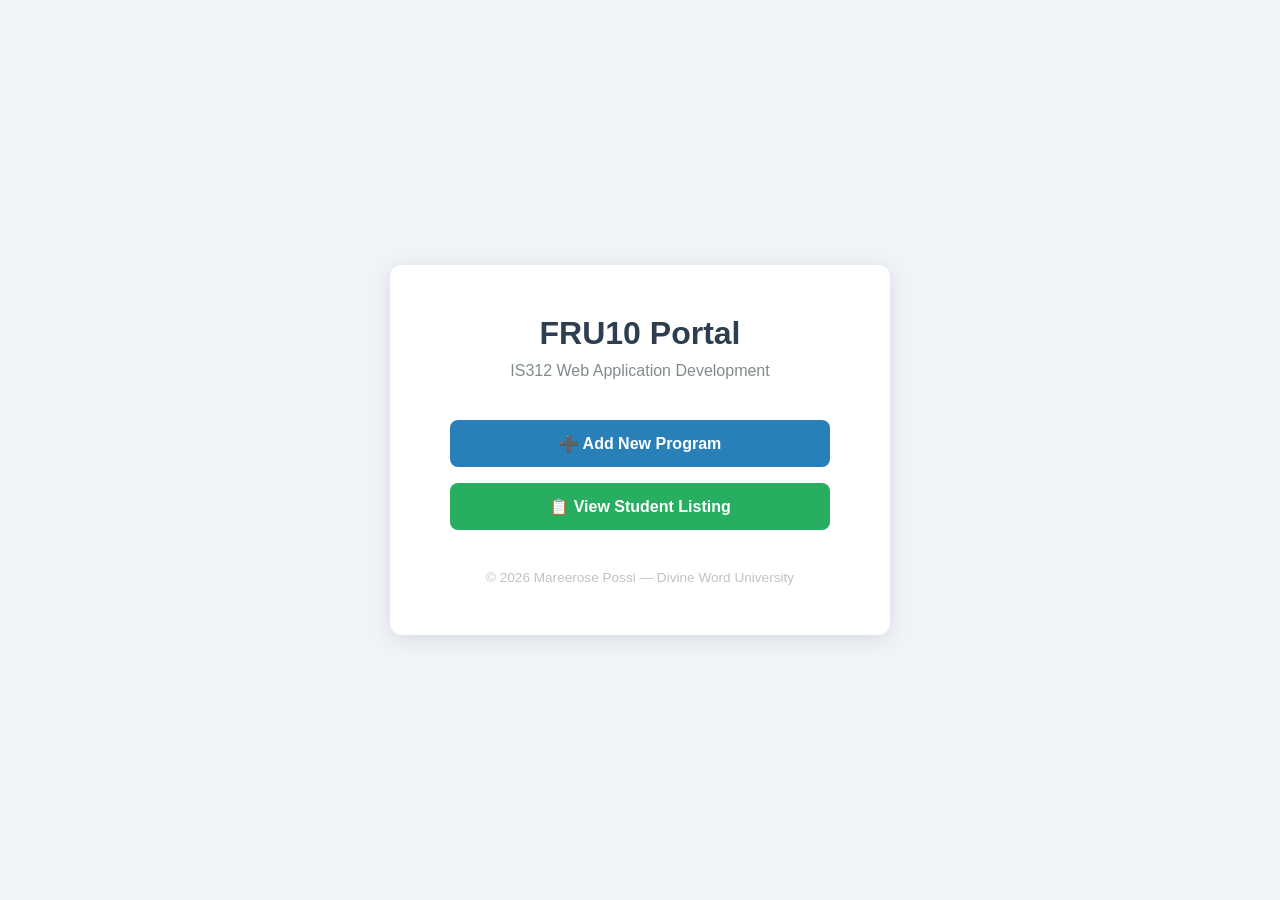
<file: Lab2_Mareerosepossi/Index.html>
<!--
    Author: Mareerose Possi
    Date: 23rd March 2026
    Unit: IS312 Web Application Development
    Description: Index/Home page for FRU10 Web Application
-->
<!DOCTYPE html>
<html lang="en">
<head>
    <meta charset="UTF-8">
    <meta name="viewport" content="width=device-width, initial-scale=1.0">
    <title>FRU10 - Home</title>
    <style>
        * {
            margin: 0;
            padding: 0;
            box-sizing: border-box;
        }

        body {
            font-family: 'Segoe UI', Tahoma, Geneva, Verdana, sans-serif;
            background-color: #f0f4f8;
            display: flex;
            justify-content: center;
            align-items: center;
            min-height: 100vh;
        }

        .container {
            background-color: #ffffff;
            padding: 50px 60px;
            border-radius: 12px;
            box-shadow: 0 4px 20px rgba(0, 0, 0, 0.1);
            text-align: center;
            max-width: 500px;
            width: 90%;
        }

        h1 {
            color: #2c3e50;
            font-size: 2rem;
            margin-bottom: 10px;
        }

        p {
            color: #7f8c8d;
            margin-bottom: 40px;
            font-size: 1rem;
        }

        .nav-links {
            display: flex;
            flex-direction: column;
            gap: 16px;
        }

        .nav-links a {
            display: block;
            padding: 14px 20px;
            background-color: #2980b9;
            color: white;
            text-decoration: none;
            border-radius: 8px;
            font-size: 1rem;
            font-weight: 600;
            transition: background-color 0.3s ease;
        }

        .nav-links a:hover {
            background-color: #1a5f8a;
        }

        .nav-links a.secondary {
            background-color: #27ae60;
        }

        .nav-links a.secondary:hover {
            background-color: #1e8449;
        }

        footer {
            margin-top: 40px;
            color: #bdc3c7;
            font-size: 0.85rem;
        }
    </style>
</head>
<body>

    <div class="container">
        <h1>FRU10 Portal</h1>
        <p>IS312 Web Application Development</p>

        <!-- Navigation links to all functions -->
        <div class="nav-links">
            <a href="new-program.html">➕ Add New Program</a>
            <a href="student-listing.php" class="secondary">📋 View Student Listing</a>
        </div>

        <footer>
            &copy; 2026 Mareerose Possi &mdash; Divine Word University
        </footer>
    </div>

</body>
</html>
</file>
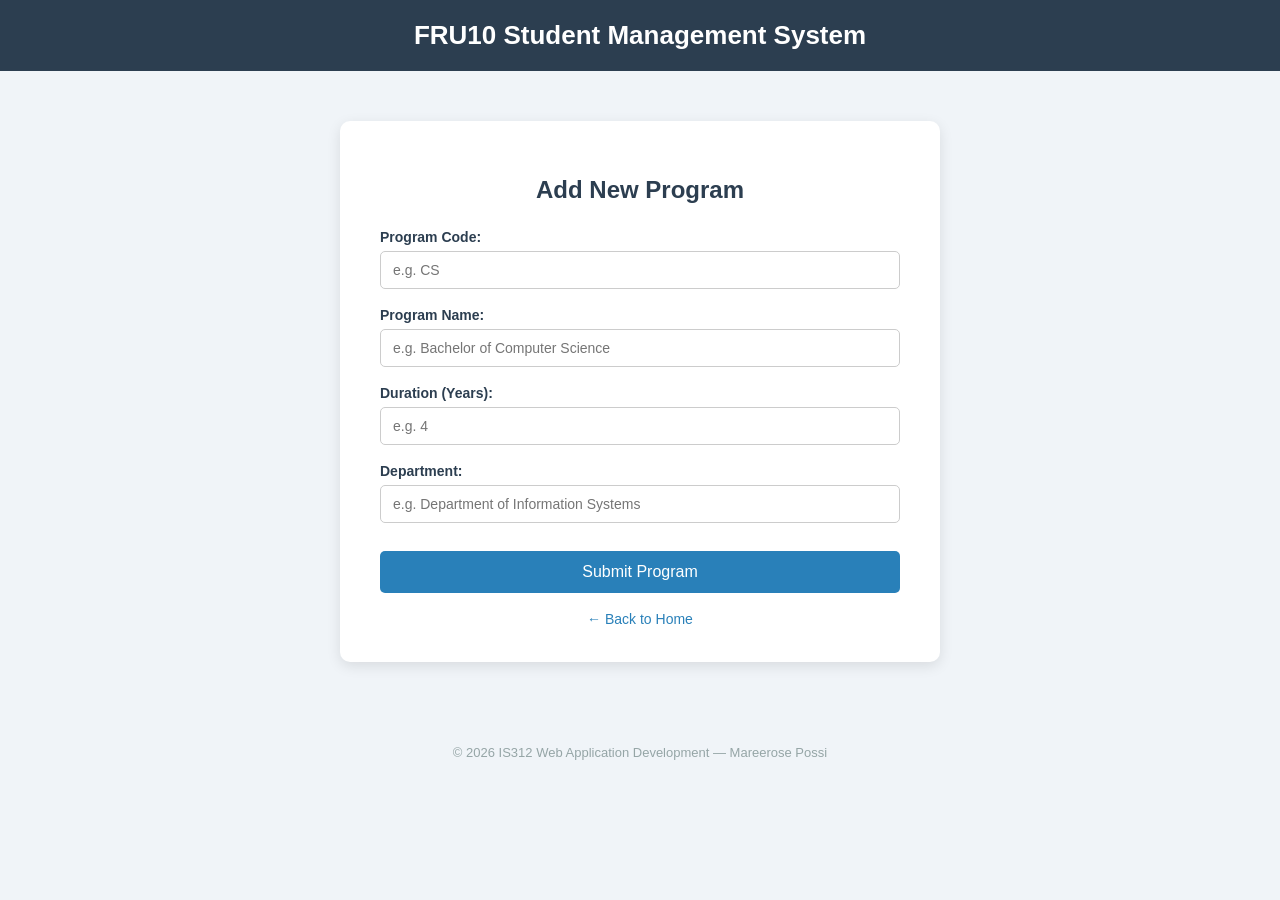
<file: Lab2_Mareerosepossi/new-program.html>
<!--
    Author: Mareerose Possi
    Date: 19th March 2026
    Unit: IS312 Web Application Development
    Description: HTML form that allows a user to enter new program details.
                 
-->
<!DOCTYPE html>
<html lang="en">
<head>
    <meta charset="UTF-8">
    <meta name="viewport" content="width=device-width, initial-scale=1.0">
    <title>Add New Program - FRU10</title>
    <style>
        /* General page styling */
        body {
            font-family: Arial, sans-serif;
            background-color: #f0f4f8;
            margin: 0;
            padding: 0;
        }

        /* Header */
        header {
            background-color: #2c3e50;
            color: white;
            padding: 20px 40px;
            text-align: center;
        }

        header h1 {
            margin: 0;
            font-size: 26px;
        }

        /* Form container */
        .form-container {
            max-width: 520px;
            margin: 50px auto;
            background-color: white;
            padding: 35px 40px;
            border-radius: 10px;
            box-shadow: 0 4px 14px rgba(0,0,0,0.1);
        }

        .form-container h2 {
            text-align: center;
            color: #2c3e50;
            margin-bottom: 25px;
        }

        /* Form group: label + input */
        .form-group {
            margin-bottom: 18px;
        }

        .form-group label {
            display: block;
            font-weight: bold;
            margin-bottom: 6px;
            color: #2c3e50;
            font-size: 14px;
        }

        .form-group input,
        .form-group select {
            width: 100%;
            padding: 10px 12px;
            border: 1px solid #ccc;
            border-radius: 5px;
            font-size: 14px;
            box-sizing: border-box;
            transition: border-color 0.2s;
        }

        .form-group input:focus,
        .form-group select:focus {
            border-color: #2980b9;
            outline: none;
        }

        /* Error message styling */
        .error-msg {
            color: #e74c3c;
            font-size: 13px;
            margin-top: 4px;
            display: none; /* Hidden by default; shown by JS */
        }

        /* Submit button */
        .btn-submit {
            width: 100%;
            padding: 12px;
            background-color: #2980b9;
            color: white;
            border: none;
            border-radius: 5px;
            font-size: 16px;
            cursor: pointer;
            transition: background-color 0.2s;
            margin-top: 10px;
        }

        .btn-submit:hover {
            background-color: #1a5276;
        }

        /* Back link */
        .back-link {
            text-align: center;
            margin-top: 18px;
            font-size: 14px;
        }

        .back-link a {
            color: #2980b9;
            text-decoration: none;
        }

        .back-link a:hover {
            text-decoration: underline;
        }

        /* Footer */
        footer {
            text-align: center;
            padding: 20px;
            color: #95a5a6;
            font-size: 13px;
            margin-top: 40px;
        }
    </style>
</head>
<body>

    <!-- Page header -->
    <header>
        <h1>FRU10 Student Management System</h1>
    </header>

    <!-- Form container -->
    <div class="form-container">
        <h2>Add New Program</h2>

        <!--
            Form sends data via POST to add-new-program.php.
            validateForm() is called before submission.
        -->
        <form action="add-new-program.php" method="POST" onsubmit="return validateForm()">

            <!-- Program Code field -->
            <div class="form-group">
                <label for="programCode">Program Code:</label>
                <input type="text" id="programCode" name="programCode" placeholder="e.g. CS">
                <span class="error-msg" id="err-programCode">Please enter the Program Code.</span>
            </div>

            <!-- Program Name field -->
            <div class="form-group">
                <label for="programName">Program Name:</label>
                <input type="text" id="programName" name="programName" placeholder="e.g. Bachelor of Computer Science">
                <span class="error-msg" id="err-programName">Please enter the Program Name.</span>
            </div>

            <!-- Duration field -->
            <div class="form-group">
                <label for="duration">Duration (Years):</label>
                <input type="number" id="duration" name="duration" placeholder="e.g. 4" min="1" max="10">
                <span class="error-msg" id="err-duration">Please enter the Duration.</span>
            </div>

            <!-- Department field -->
            <div class="form-group">
                <label for="department">Department:</label>
                <input type="text" id="department" name="department" placeholder="e.g. Department of Information Systems">
                <span class="error-msg" id="err-department">Please enter the Department.</span>
            </div>

            <!-- Submit button -->
            <button type="submit" class="btn-submit">Submit Program</button>

        </form>

        <!-- Navigation back to index -->
        <div class="back-link">
            <a href="index.html">&larr; Back to Home</a>
        </div>
    </div>

    <!-- Footer -->
    <footer>
        <p>&copy; 2026 IS312 Web Application Development &mdash; Mareerose Possi</p>
    </footer>

    <script>
        /**
         * validateForm()
         * Validates all form fields before submission.
         * Displays inline error messages for any empty fields.
         * Returns true if all fields are filled; false otherwise.
         */
        function validateForm() {
            // Track whether the form is valid
            let isValid = true;

            // Define fields to validate: [inputId, errorSpanId]
            const fields = [
                ['programCode', 'err-programCode'],
                ['programName', 'err-programName'],
                ['duration',    'err-duration'],
                ['department',  'err-department']
            ];

            // Loop through each field and check if it's empty
            fields.forEach(function([fieldId, errorId]) {
                const input = document.getElementById(fieldId);
                const error = document.getElementById(errorId);

                if (input.value.trim() === '') {
                    // Show error message and mark form as invalid
                    error.style.display = 'block';
                    isValid = false;
                } else {
                    // Hide error message if field is filled
                    error.style.display = 'none';
                }
            });

            // Return false to stop form submission if validation fails
            return isValid;
        }
    </script>

</body>
</html>
</file>
